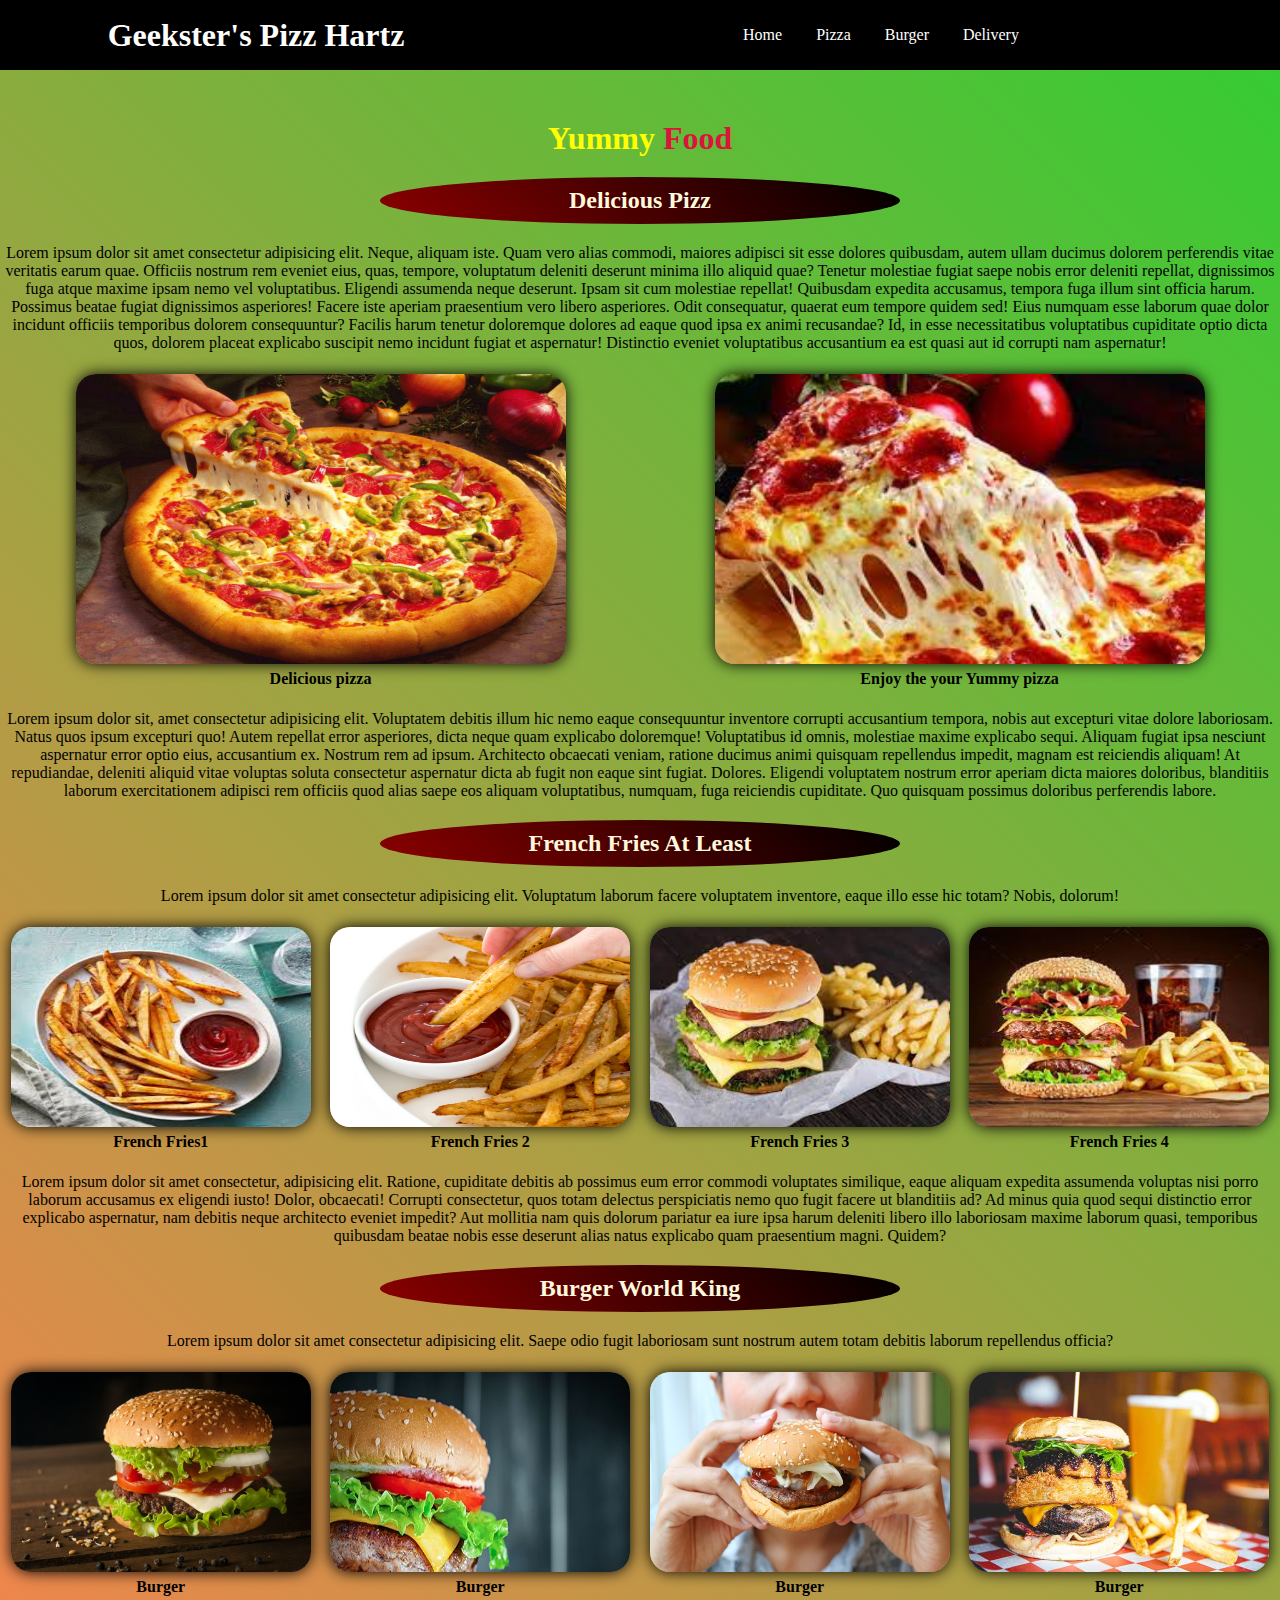
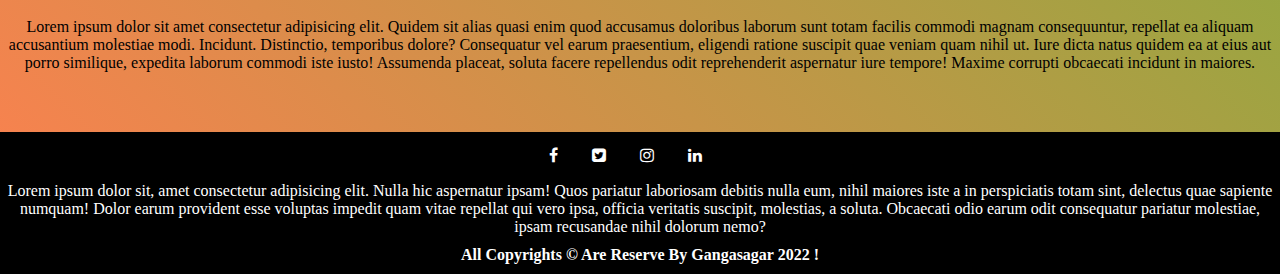
<file: apr25/index.html>
<!DOCTYPE html>
<html lang="en">
  <head>
    <title>foodies</title>
    <link rel="stylesheet" href="./css/style.css" />
    <link
      rel="stylesheet"
      href="https://cdnjs.cloudflare.com/ajax/libs/font-awesome/4.7.0/css/font-awesome.min.css"
    />
  </head>
  <body>
    <div class="header">
        <div id="brand">
          <h1>Geekster's Pizz Hartz</h1>
        </div>
        <div id="nav" class="nav1">
          <a href="">Home</a>
          <a href="">Pizza</a>
          <a href="">Burger</a>
          <a href="">Delivery</a>
        </div>
      </div>
      <div class="main">
        <div id="title">
          <h1>
            <span style="color: yellow">Yummy</span>
            <span style="color: crimson">Food</span>
          </h1>
        </div>
      </div>
      <div class="pizz">
        <div id="dega">
          <h2>Delicious Pizz</h2>
        </div>
        <div id="para1">
          <p>
            Lorem ipsum dolor sit amet consectetur adipisicing elit. Neque,
            aliquam iste. Quam vero alias commodi, maiores adipisci sit esse
            dolores quibusdam, autem ullam ducimus dolorem perferendis vitae
            veritatis earum quae. Officiis nostrum rem eveniet eius, quas,
            tempore, voluptatum deleniti deserunt minima illo aliquid quae?
            Tenetur molestiae fugiat saepe nobis error deleniti repellat,
            dignissimos fuga atque maxime ipsam nemo vel voluptatibus. Eligendi
            assumenda neque deserunt. Ipsam sit cum molestiae repellat! Quibusdam
            expedita accusamus, tempora fuga illum sint officia harum. Possimus
            beatae fugiat dignissimos asperiores! Facere iste aperiam praesentium
            vero libero asperiores. Odit consequatur, quaerat eum tempore quidem
            sed! Eius numquam esse laborum quae dolor incidunt officiis temporibus
            dolorem consequuntur? Facilis harum tenetur doloremque dolores ad
            eaque quod ipsa ex animi recusandae? Id, in esse necessitatibus
            voluptatibus cupiditate optio dicta quos, dolorem placeat explicabo
            suscipit nemo incidunt fugiat et aspernatur! Distinctio eveniet
            voluptatibus accusantium ea est quasi aut id corrupti nam aspernatur!
          </p>
          <table>
            <tr>
              <td>
                <img src="image/p.jpg" width="490px" height="290px" />
              </td>
              <td>
                <img src="image/p2.jpg" width="490px" height="290px" />
              </td>
            </tr>
            <tr>
              <td>Delicious pizza</td>
              <td>Enjoy the your Yummy pizza</td>
            </tr>
          </table>
          <p>
            Lorem ipsum dolor sit, amet consectetur adipisicing elit. Voluptatem
            debitis illum hic nemo eaque consequuntur inventore corrupti
            accusantium tempora, nobis aut excepturi vitae dolore laboriosam.
            Natus quos ipsum excepturi quo! Autem repellat error asperiores, dicta
            neque quam explicabo doloremque! Voluptatibus id omnis, molestiae
            maxime explicabo sequi. Aliquam fugiat ipsa nesciunt aspernatur error
            optio eius, accusantium ex. Nostrum rem ad ipsum. Architecto obcaecati
            veniam, ratione ducimus animi quisquam repellendus impedit, magnam est
            reiciendis aliquam! At repudiandae, deleniti aliquid vitae voluptas
            soluta consectetur aspernatur dicta ab fugit non eaque sint fugiat.
            Dolores. Eligendi voluptatem nostrum error aperiam dicta maiores
            doloribus, blanditiis laborum exercitationem adipisci rem officiis
            quod alias saepe eos aliquam voluptatibus, numquam, fuga reiciendis
            cupiditate. Quo quisquam possimus doloribus perferendis labore.
          </p>
        </div>
      </div>
      <div class="french">
        <div id="fries">
          <h2>French Fries At Least</h2>
        </div>
        <div id="para_2">
          <p>
            Lorem ipsum dolor sit amet consectetur adipisicing elit. Voluptatum
            laborum facere voluptatem inventore, eaque illo esse hic totam? Nobis,
            dolorum!
          </p>
          <table>
            <tr>
              <td>
                <img src="image/f1.jpg" width="300px" height="200px" />
              </td>
              <td>
                <img src="image/f2.jpg" width="300px" height="200px" />
              </td>
              <td>
                <img src="image/f3.jpg" width="300px" height="200px" />
              </td>
              <td>
                <img src="image/f4.jpg" width="300px" height="200px" />
              </td>
            </tr>
            <tr>
              <td>French Fries1</td>
              <td>French Fries 2</td>
              <td>French Fries 3</td>
              <td>French Fries 4</td>
            </tr>
          </table>
          <p>
            Lorem ipsum dolor sit amet consectetur, adipisicing elit. Ratione,
            cupiditate debitis ab possimus eum error commodi voluptates similique,
            eaque aliquam expedita assumenda voluptas nisi porro laborum accusamus
            ex eligendi iusto! Dolor, obcaecati! Corrupti consectetur, quos totam
            delectus perspiciatis nemo quo fugit facere ut blanditiis ad? Ad minus
            quia quod sequi distinctio error explicabo aspernatur, nam debitis
            neque architecto eveniet impedit? Aut mollitia nam quis dolorum
            pariatur ea iure ipsa harum deleniti libero illo laboriosam maxime
            laborum quasi, temporibus quibusdam beatae nobis esse deserunt alias
            natus explicabo quam praesentium magni. Quidem?
          </p>
        </div>
      </div>
      <div class="burger">
        <div id="world">
          <h2>Burger World King</h2>
        </div>
        <div id="para3">
          <p>
            Lorem ipsum dolor sit amet consectetur adipisicing elit. Saepe odio
            fugit laboriosam sunt nostrum autem totam debitis laborum repellendus
            officia?
          </p>
          <table>
            <tr>
              <td>
                <img src="image/b1.jpg" width="300px" height="200px" />
              </td>
              <td>
                <img src="image/b2.jpg" width="300px" height="200px" />
              </td>
              <td>
                <img src="image/b3.jpg" width="300px" height="200px" />
              </td>
              <td>
                <img src="image/b5.jpg" width="300px" height="200px" />
              </td>
            </tr>
            <tr>
              <td>Burger</td>
              <td>Burger</td>
              <td>Burger</td>
              <td>Burger</td>
            </tr>
          </table>
          <p style="margin-bottom: 60px">
            Lorem ipsum dolor sit amet consectetur adipisicing elit. Quidem sit
            alias quasi enim quod accusamus doloribus laborum sunt totam facilis
            commodi magnam consequuntur, repellat ea aliquam accusantium molestiae
            modi. Incidunt. Distinctio, temporibus dolore? Consequatur vel earum
            praesentium, eligendi ratione suscipit quae veniam quam nihil ut. Iure
            dicta natus quidem ea at eius aut porro similique, expedita laborum
            commodi iste iusto! Assumenda placeat, soluta facere repellendus odit
            reprehenderit aspernatur iure tempore! Maxime corrupti obcaecati
            incidunt in maiores.
          </p>
        </div>
      </div>
      <!--------------footer----------------->
      <footer class="footer">
        <div id="social">
          <a href=""><i class="fa fa-facebook" aria-hidden="true"></i> </a>
          <a href=""><i class="fa fa-twitter-square" aria-hidden="true"></i> </a>
          <a href=""><i class="fa fa-instagram" aria-hidden="true"></i> </a>
          <a href=""><i class="fa fa-linkedin" aria-hidden="true"></i> </a>
        </div>
        <div id="content">
          <p>
            Lorem ipsum dolor sit, amet consectetur adipisicing elit. Nulla hic
            aspernatur ipsam! Quos pariatur laboriosam debitis nulla eum, nihil
            maiores iste a in perspiciatis totam sint, delectus quae sapiente
            numquam! Dolor earum provident esse voluptas impedit quam vitae
            repellat qui vero ipsa, officia veritatis suscipit, molestias, a
            soluta. Obcaecati odio earum odit consequatur pariatur molestiae,
            ipsam recusandae nihil dolorum nemo?
          </p>
        </div>
        <div id="reserve">
          <h4>All Copyrights &copy Are Reserve By Gangasagar 2022 !</h4>
        </div>
      </footer>
      <!--------------footer----------------->
  </body>
</html>
</file>
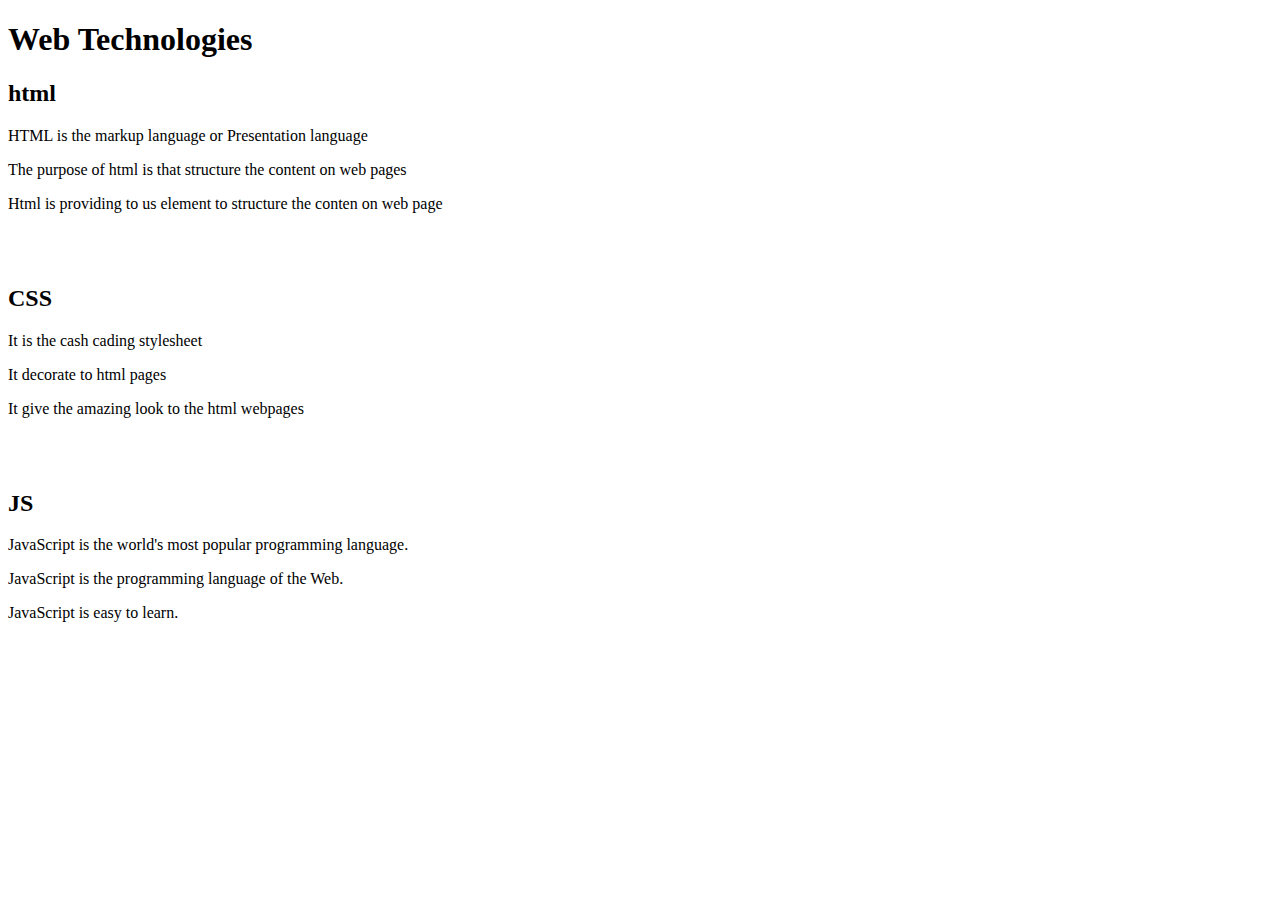
<file: apr7/index.html>
<!DOCTYPE html>
<html lang="en">
<head>
    <meta charset="UTF-8">
    <meta http-equiv="X-UA-Compatible" content="IE=edge">
    <meta name="viewport" content="width=
    , initial-scale=1.0">
    <title>Apr22</title>
</head>
<body>
    <h1>Web Technologies</h1>
    <h2>html</h2>
    <p>HTML is the markup language or Presentation language</p>
    <p>The purpose of html is that structure the content on web pages</p>
    <p>Html is providing to us element to structure the conten on web page </p>
    <br />
    <br />
    <h2>CSS</h2>
    <p>It is the cash cading stylesheet</p>
    <p>It decorate  to html pages</p>
    <p>It give the amazing look to the html webpages</p>
    <br />
    <br />
    <h2>JS</h2>
    <p>JavaScript is the world's most popular programming language.</p>
    <p>JavaScript is the programming language of the Web.</p>
    <p>JavaScript is easy to learn.</p>
</body>
</html>
</file>
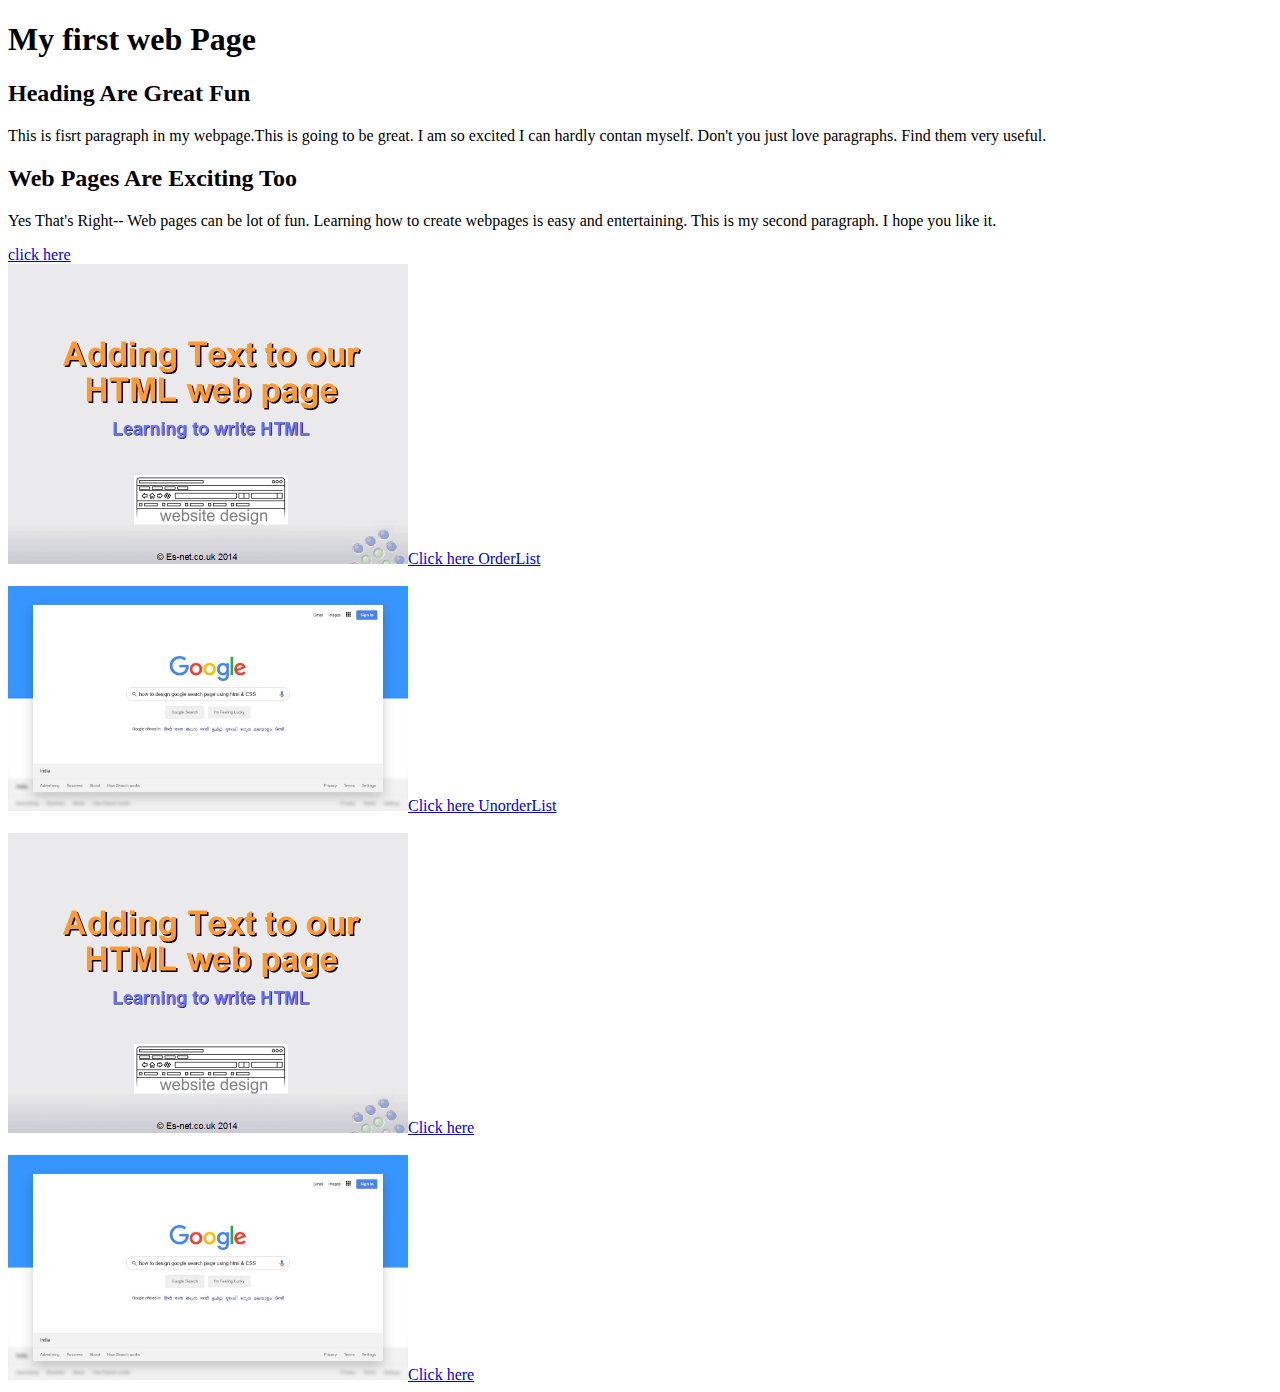
<file: apr8/index.html>
<!DOCTYPE html>
<html>

<head></head>

<body>
    <h1>My first web Page</h1>
    <h2>Heading Are Great Fun</h2>
    <p>This is fisrt paragraph in my webpage.This is going to be great. I am so excited I can hardly contan myself.
        Don't you just love paragraphs. Find them very useful.</p>

    <h2>Web Pages Are Exciting Too </h2>
    <p>Yes That's Right-- Web pages can be lot of fun. Learning how to create webpages is easy and entertaining. This is
        my second paragraph. I hope you like it.</p>

    <a href="./Anchor/index.html" target="_blank">click here</a>
<br />

    <a href="/apr8/orderList.html" target="_blank">
        <img src="./Assets/img011.png" width="400px" alt="image not found">Click here OrderList
    </a>
    <br />
    <br />
    <a href="/apr8/UnorderList.html"> <img src="./Assets/maxresdefault1.jpg" width="400px"
            alt="image not found 404!">Click here UnorderList</a>
    <br />
    <br />
    <a href="/apr8/index.html" target="_blank"><img src="./Assets/img011.png" width="400px" alt="image not found">Click
        here</a>
    <br />
    <br />
    <a href="/apr8/other.html"> <img src="./Assets/maxresdefault1.jpg" width="400px" alt="image not found 404!">Click
        here </a>
</body>

</html>
</file>
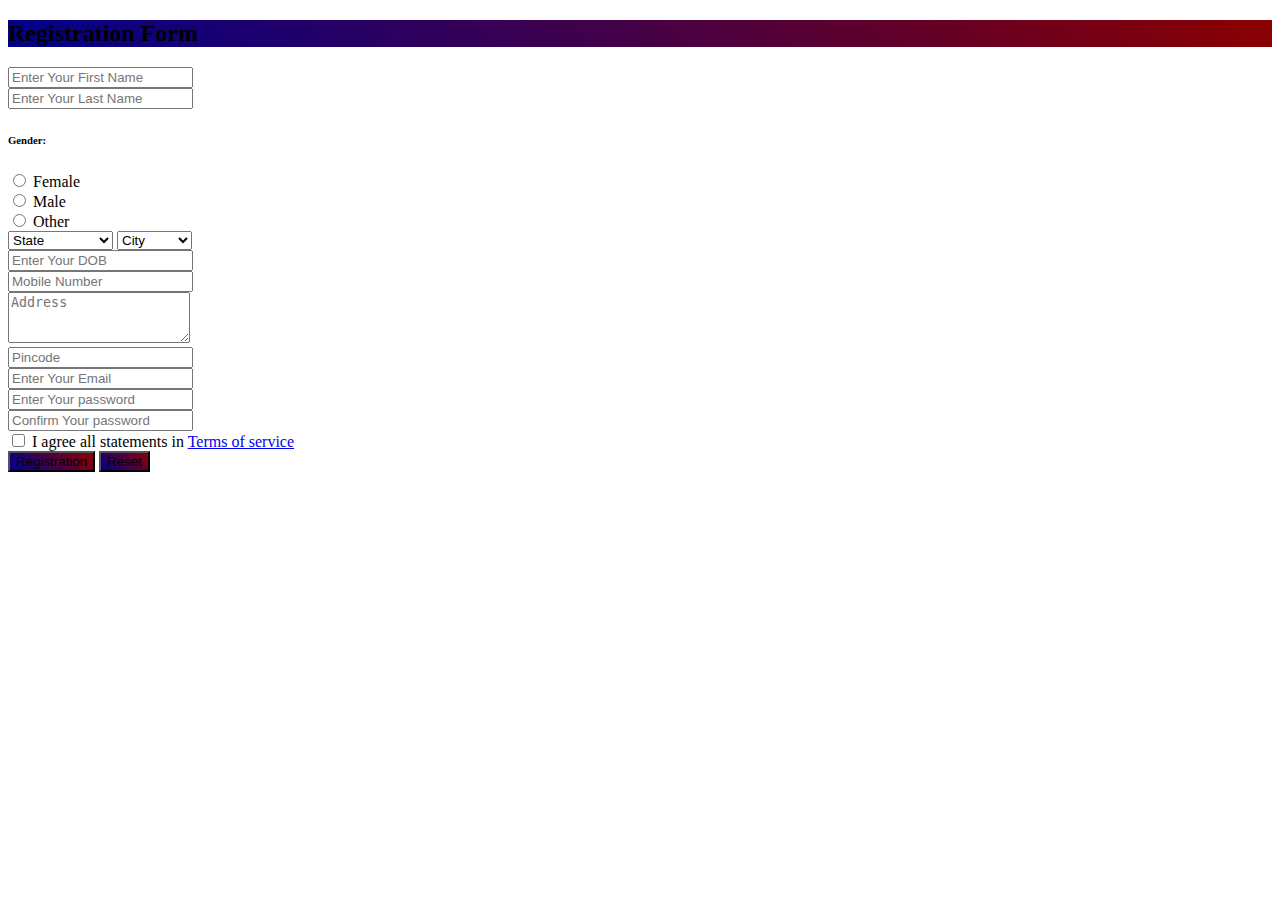
<file: may17/index.html>
<!DOCTYPE html>
<html lang="en">
  <head>
    <title>Registration Form</title>
    <!-------Bootstrap-------->
    <link
      href="https://cdn.jsdelivr.net/npm/bootstrap@5.0.2/dist/css/bootstrap.min.css"
      rel="stylesheet"
      integrity="sha384-EVSTQN3/azprG1Anm3QDgpJLIm9Nao0Yz1ztcQTwFspd3yD65VohhpuuCOmLASjC"
      crossorigin="anonymous"
    />
    <style>
      
      .btn-primary {
        background: linear-gradient(45deg, darkblue, darkred);
      }
      .card-header{
        background: linear-gradient(45deg, darkblue, darkred);
      }
    </style>
  </head>

  <body>
    <div class="container mt-5">
      <div class="row">
        <div class="col-6 mx-auto">
          <div class="card">
            <div class="card-header bg-success text-white text-center">
              <h2>Registration Form</h2>
            </div>
            <div class="card-body">
              <div class="mt-3">
                <input
                  type="text"
                  placeholder="Enter Your First Name"
                  class="form-control"
                />
              </div>
              <div class="mt-3">
                <input
                  type="text"
                  placeholder="Enter Your Last Name"
                  class="form-control"
                />
              </div>

              <div
                class="d-md-flex justify-content-start align-items-center mb-4 py-2"
              >
                <h6 class="mb-0 me-4">Gender:</h6>

                <div class="form-check form-check-inline mb-0 me-4">
                  <input
                    class="form-check-input"
                    type="radio"
                    name="inlineRadioOptions"
                    id="femaleGender"
                    value="option1"
                  />
                  <label class="form-check-label" for="femaleGender"
                    >Female</label
                  >
                </div>

                <div class="form-check form-check-inline mb-0 me-4">
                  <input
                    class="form-check-input"
                    type="radio"
                    name="inlineRadioOptions"
                    id="maleGender"
                    value="option2"
                  />
                  <label class="form-check-label" for="maleGender">Male</label>
                </div>

                <div class="form-check form-check-inline mb-0">
                  <input
                    class="form-check-input"
                    type="radio"
                    name="inlineRadioOptions"
                    id="otherGender"
                    value="option3"
                  />
                  <label class="form-check-label" for="otherGender"
                    >Other</label
                  >
                </div>
              </div>

              <select class="select form-control">
                <option value="1">State</option>
                <option value="2">Uttar Pradesh</option>
                <option value="3">Maharashtra</option>
                <option value="4">Goa</option>
              </select>

              <select class="select mt-3 form-control">
                <option value="1">City</option>
                <option value="2">Mumbai</option>
                <option value="3">Lucknow</option>
                <option value="4">Pune</option>
              </select>

              <div class="mt-3">
                <input
                  type="Number"
                  placeholder="Enter Your DOB"
                  class="form-control"
                />
              </div>

              <div class="mt-3">
                <input
                  type="Number"
                  placeholder="Mobile Number"
                  class="form-control"
                />
              </div>

              <div class="mt-3">
                <textarea
                  type="text"
                  rows="3"
                  placeholder="Address"
                  class="form-control"
                ></textarea>
              </div>

              <div class="mt-3">
                <input
                  type="Number"
                  placeholder="Pincode"
                  class="form-control"
                />
              </div>

              <div class="mt-3">
                <input
                  type="text"
                  placeholder="Enter Your Email"
                  class="form-control"
                />
              </div>
              <div class="mt-3">
                <input
                  type="password"
                  placeholder="Enter Your password"
                  class="form-control"
                />
              </div>
              <div class="mt-3">
                <input
                  type="password"
                  placeholder="Confirm Your password"
                  class="form-control"
                />
              </div>
              <div class="form-check d-flex justify-content-center mt-3 mb-5">
                <input
                  class="form-check-input me-2"
                  type="checkbox"
                  value=""
                  id="form2Example3c"
                />
                <label class="form-check-label" for="form2Example3">
                  I agree all statements in <a href="#!">Terms of service</a>
                </label>
              </div>
              <div class="text-center">
                <button class="btn btn-primary text-center mt-3 px-5">
                  Registration
                </button>
                <button class="btn btn-primary text-center mt-3 px-5 mx-3">
                  Reset
                </button>
              </div>
            </div>
          </div>
        </div>
      </div>
    </div>

    <script
      src="https://cdn.jsdelivr.net/npm/jquery@3.5.1/dist/jquery.slim.min.js"
      integrity="sha384-DfXdz2htPH0lsSSs5nCTpuj/zy4C+OGpamoFVy38MVBnE+IbbVYUew+OrCXaRkfj"
      crossorigin="anonymous"
    ></script>
    <script
      src="https://cdn.jsdelivr.net/npm/bootstrap@4.6.1/dist/js/bootstrap.bundle.min.js"
      integrity="sha384-fQybjgWLrvvRgtW6bFlB7jaZrFsaBXjsOMm/tB9LTS58ONXgqbR9W8oWht/amnpF"
      crossorigin="anonymous"
    ></script>
  </body>
</html>
</file>
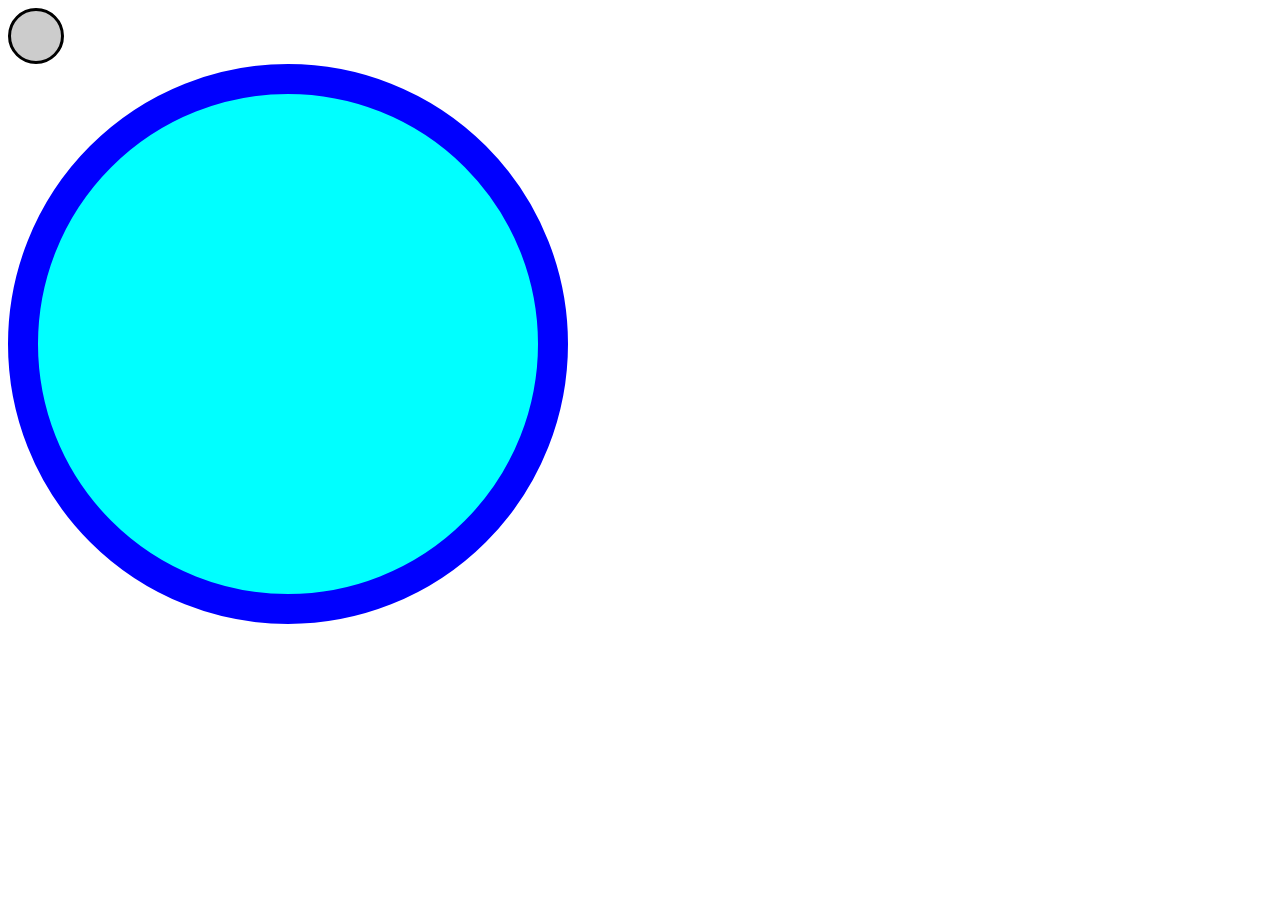
<file: test_15_may/index.html>
<!DOCTYPE html>
<html lang="en">
  <head>
    <meta charset="UTF-8" />
    <meta http-equiv="X-UA-Compatible" content="IE=edge" />
    <meta name="viewport" content="width=device-width, initial-scale=1.0" />
    <title>teast-15-may 2022</title>
    <link rel="stylesheet" href="./css/style.css" />
  </head>
  <body>
    <div class="circleBase type2"></div>

    <div class="circleBase type3"></div>
  </body>
</html>
</file>
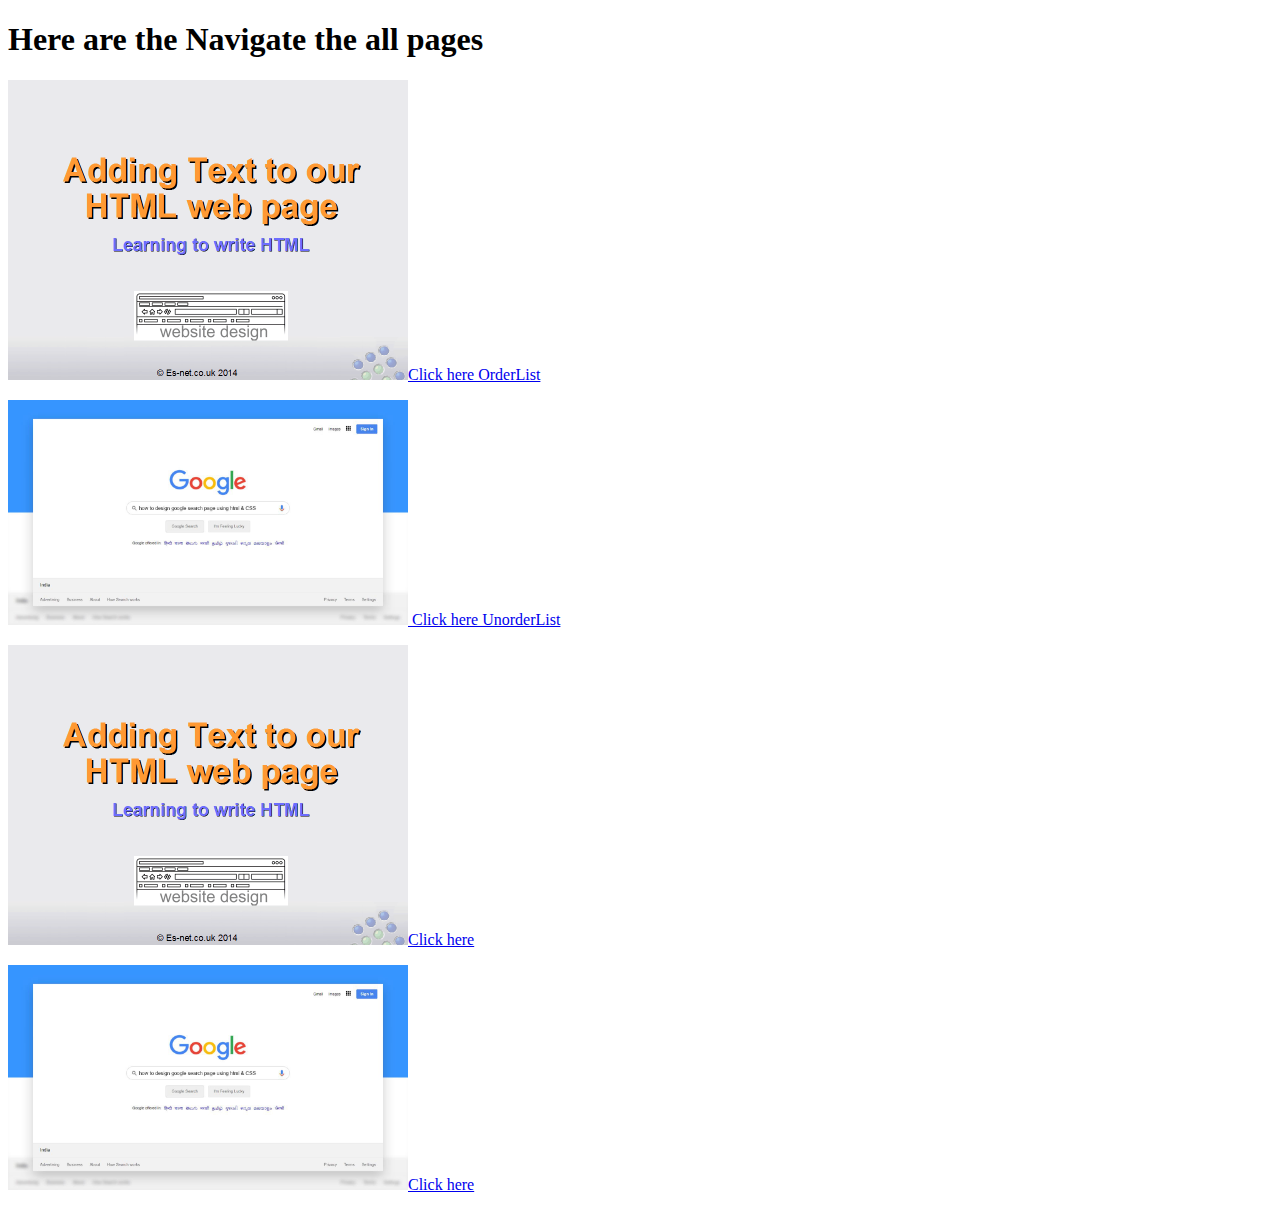
<file: apr8/Anchor/index.html>
<!DOCTYPE html>
<html>
    <head></head>
    <body>
        <h1>Here are the Navigate the all pages</h1>
        
        <p>
            <a href="/apr8/orderList.html">
                <img src="../Assets/img011.png" width="400px" alt="image not found">Click here OrderList
                </a>
        </p>
        <p>
            <a href="/apr8/UnorderList.html"> <img src="../Assets/maxresdefault1.jpg" width="400px" alt="image not found 404!">
                Click here UnorderList</a>
        </p>
        <p>
            <a href="/apr8/index.html"><img src="../Assets/img011.png" width="400px" alt="image not found">Click here</a>
        </p>
        <p>
            <a href="/apr8/other.html"> <img src="../Assets/maxresdefault1.jpg" width="400px" alt="image not found 404!">Click here </a>
        </p>
    </body>
</html>
</file>
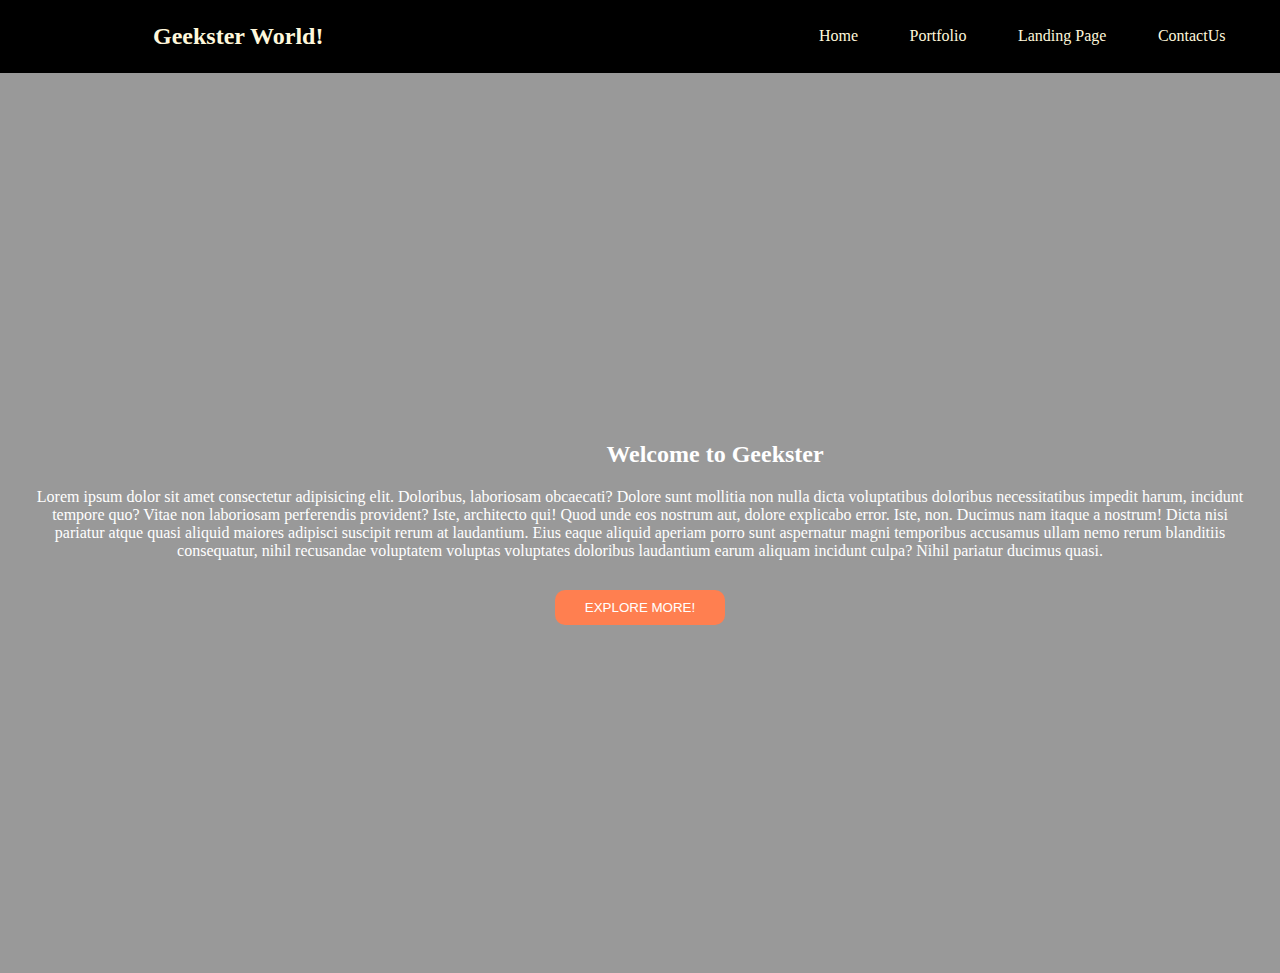
<file: apr28Assign/landingPage.html>
<html lang="en">
  <head>
    <title>LandingPage</title>
    <link rel="stylesheet" href="./css/style.css">
  </head>
  <body>
    <div class="container">
      <h2>Geekster World!</h2>
      <div id="menu">
        <a href="">Home</a>
        <a href="">Portfolio</a>
        <a href="">Landing Page</a>
        <a href="">ContactUs</a>
      </div>
    </div>
    <div class="main-Back">
      <div id="dummies">
          <h2>Welcome to Geekster</h2>
          <p>Lorem ipsum dolor sit amet consectetur adipisicing elit. Doloribus, laboriosam obcaecati? Dolore sunt mollitia non nulla dicta voluptatibus doloribus necessitatibus impedit harum, incidunt tempore quo? Vitae non laboriosam perferendis provident?
          Iste, architecto qui! Quod unde eos nostrum aut, dolore explicabo error. Iste, non. Ducimus nam itaque a nostrum! Dicta nisi pariatur atque quasi aliquid maiores adipisci suscipit rerum at laudantium.
          Eius eaque aliquid aperiam porro sunt aspernatur magni temporibus accusamus ullam nemo rerum blanditiis consequatur, nihil recusandae voluptatem voluptas voluptates doloribus laudantium earum aliquam incidunt culpa? Nihil pariatur ducimus quasi.</p>
          <button>EXPLORE MORE!</button>
      </div>
    </div>
  </body>
</html>
</file>
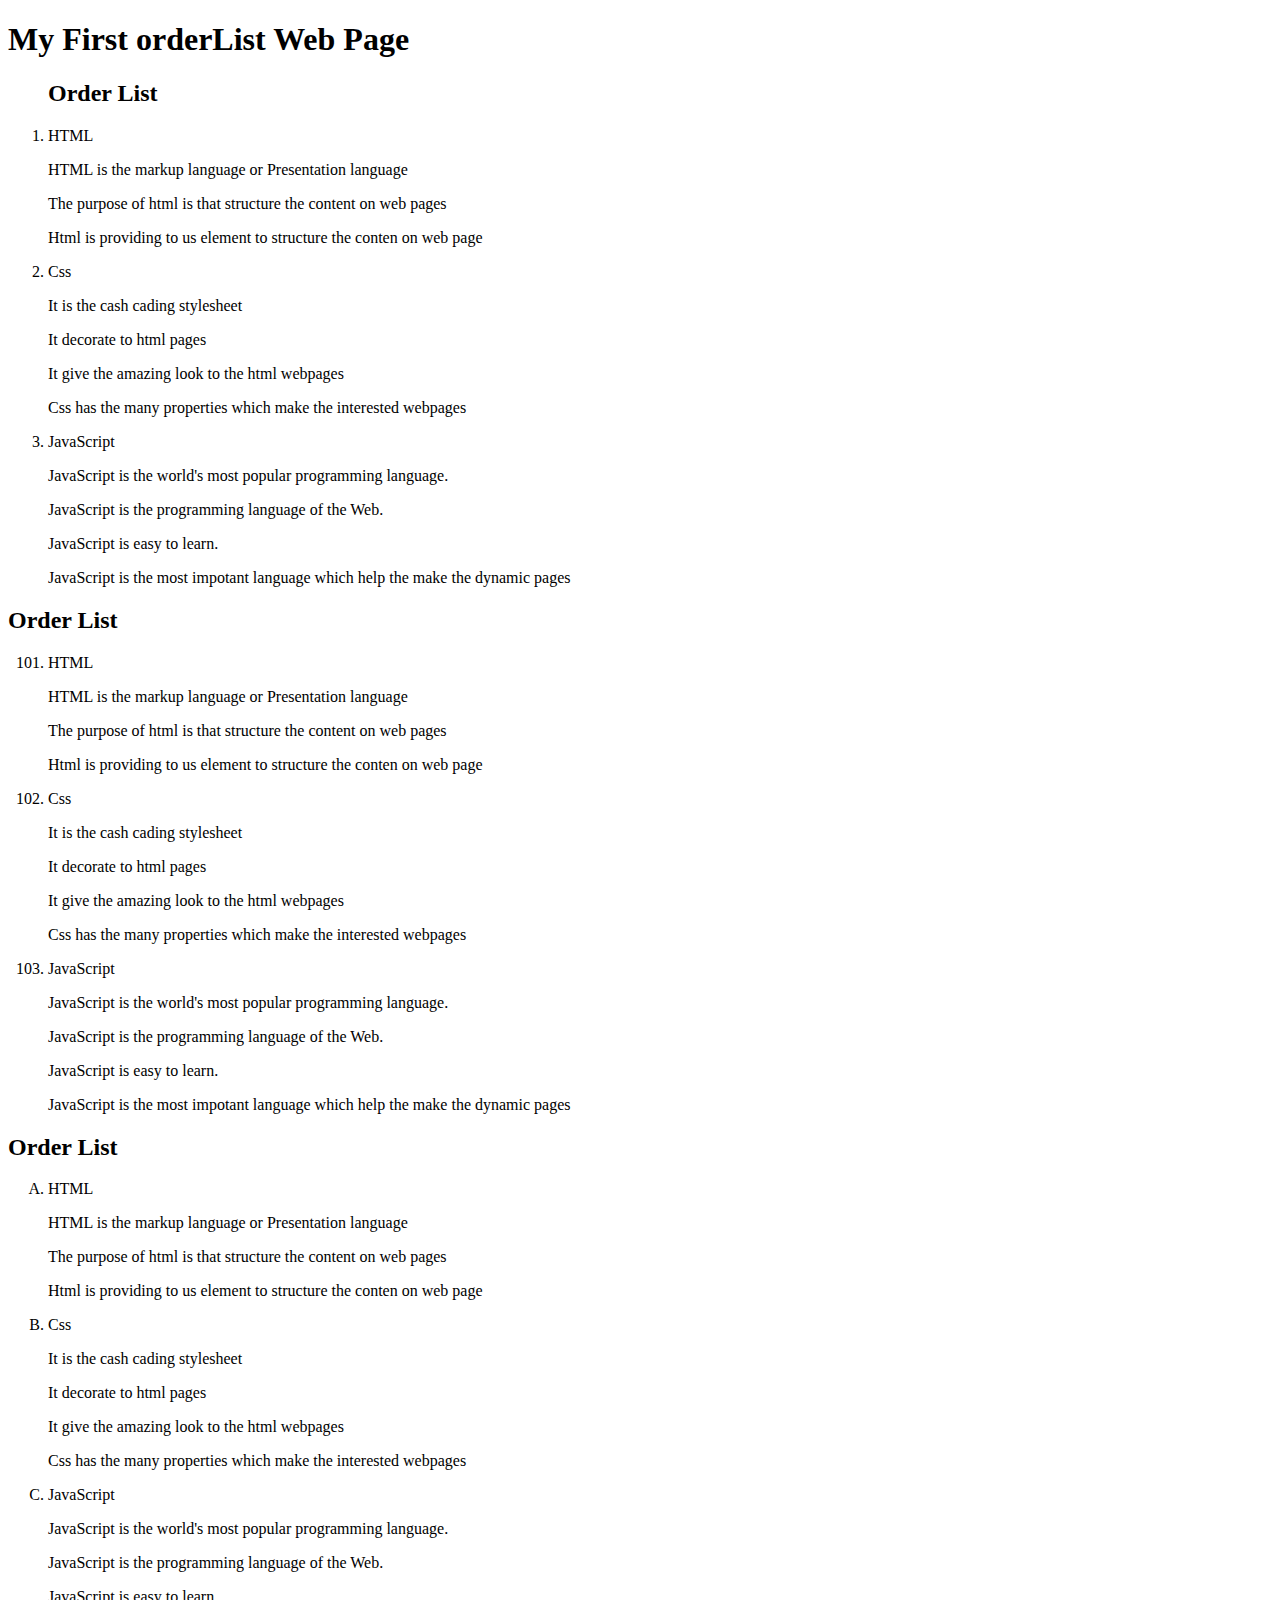
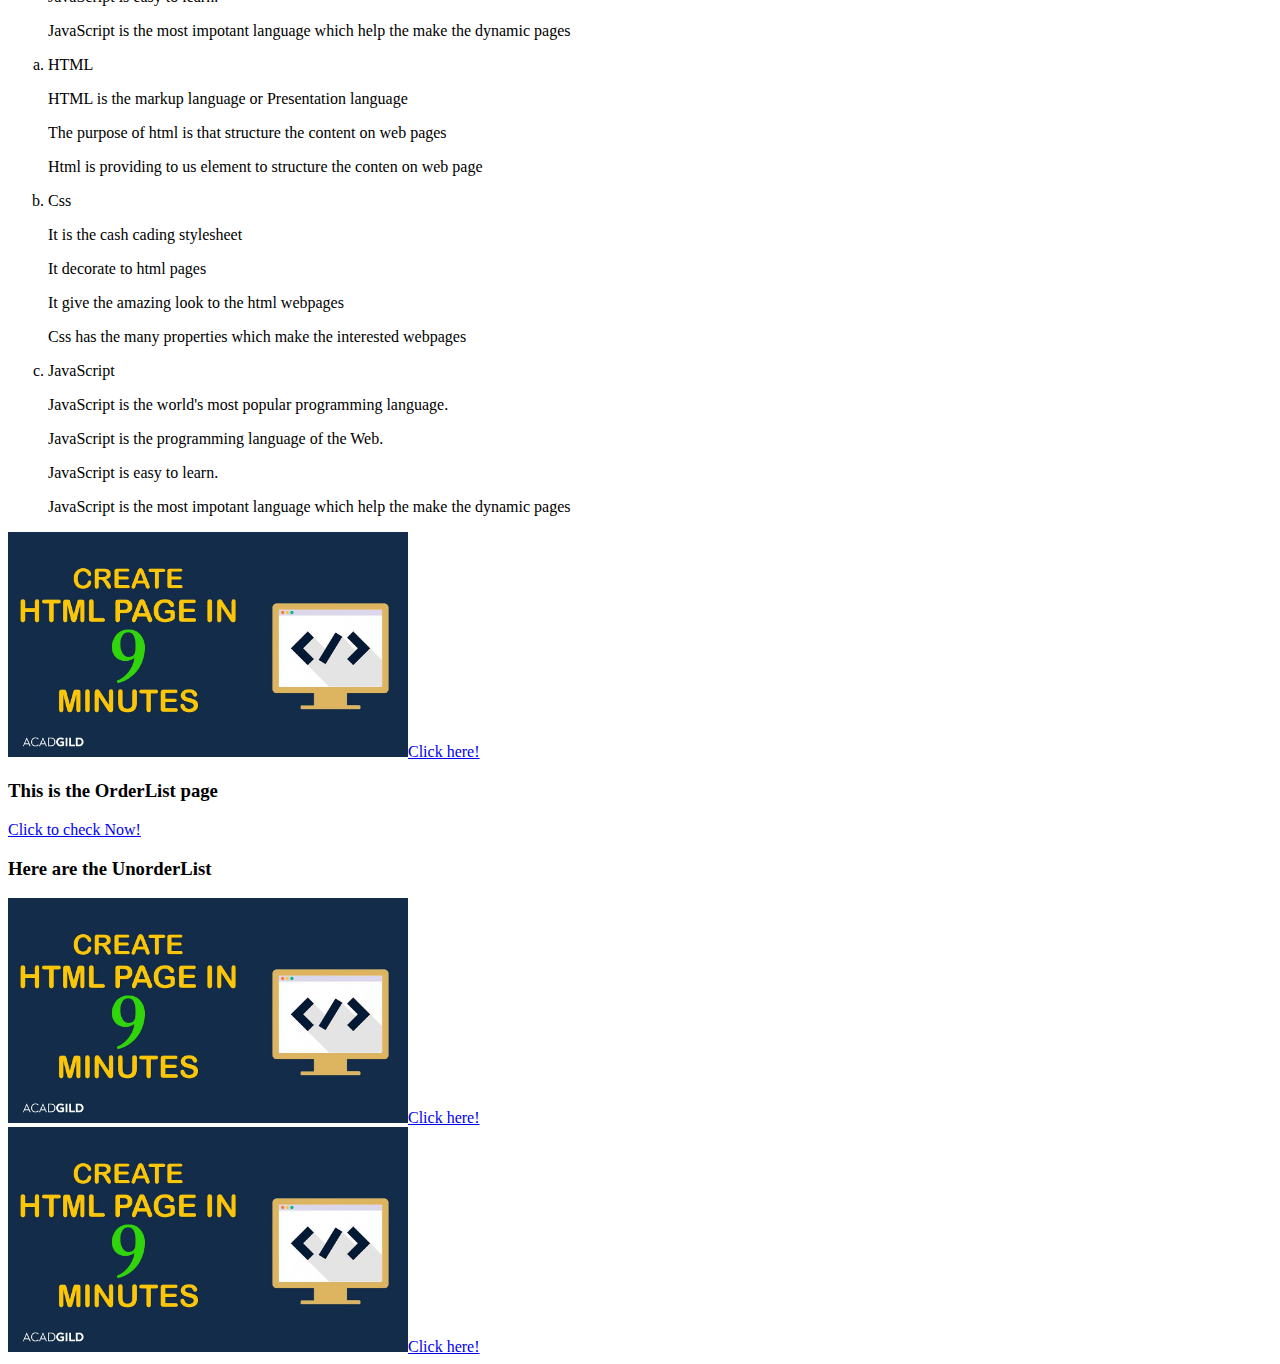
<file: apr8/orderList.html>
<!DOCTYPE html>
<html>
  <head></head>
  <body>
    <h1>My First orderList Web Page</h1>
    <ol>
      <h2>Order List</h2>
      <li>HTML</li>
      <p>HTML is the markup language or Presentation language</p>
      <p>The purpose of html is that structure the content on web pages</p>
      <p>Html is providing to us element to structure the conten on web page</p>
      <li>Css</li>
      <p>It is the cash cading stylesheet</p>
    <p>It decorate  to html pages</p>
    <p>It give the amazing look to the html webpages</p>
    <p>Css has the many properties which make the interested webpages</p>
    <li>JavaScript</li>
    <p>JavaScript is the world's most popular programming language.</p>
    <p>JavaScript is the programming language of the Web.</p>
    <p>JavaScript is easy to learn.</p>
    <p>JavaScript is the most impotant language which help the make the dynamic pages</p>
    </ol>

    <h2>Order List</h2>
    <ol start="101">
      <li>HTML</li>
      <p>HTML is the markup language or Presentation language</p>
      <p>The purpose of html is that structure the content on web pages</p>
      <p>Html is providing to us element to structure the conten on web page</p>
      <li>Css</li>
      <p>It is the cash cading stylesheet</p>
    <p>It decorate  to html pages</p>
    <p>It give the amazing look to the html webpages</p>
    <p>Css has the many properties which make the interested webpages</p>
    <li>JavaScript</li>
    <p>JavaScript is the world's most popular programming language.</p>
    <p>JavaScript is the programming language of the Web.</p>
    <p>JavaScript is easy to learn.</p>
    <p>JavaScript is the most impotant language which help the make the dynamic pages</p>
    </ol>

    <h2>Order List</h2>
    <ol type="A">
      <li>HTML</li>
      <p>HTML is the markup language or Presentation language</p>
      <p>The purpose of html is that structure the content on web pages</p>
      <p>Html is providing to us element to structure the conten on web page</p>
      <li>Css</li>
      <p>It is the cash cading stylesheet</p>
    <p>It decorate  to html pages</p>
    <p>It give the amazing look to the html webpages</p>
    <p>Css has the many properties which make the interested webpages</p>
    <li>JavaScript</li>
    <p>JavaScript is the world's most popular programming language.</p>
    <p>JavaScript is the programming language of the Web.</p>
    <p>JavaScript is easy to learn.</p>
    <p>JavaScript is the most impotant language which help the make the dynamic pages</p>
    </ol>

    <ol type="a">
        <li>HTML</li>
        <p>HTML is the markup language or Presentation language</p>
        <p>The purpose of html is that structure the content on web pages</p>
        <p>Html is providing to us element to structure the conten on web page</p>
        <li>Css</li>
        <p>It is the cash cading stylesheet</p>
      <p>It decorate  to html pages</p>
      <p>It give the amazing look to the html webpages</p>
      <p>Css has the many properties which make the interested webpages</p>
      <li>JavaScript</li>
      <p>JavaScript is the world's most popular programming language.</p>
      <p>JavaScript is the programming language of the Web.</p>
      <p>JavaScript is easy to learn.</p>
      <p>JavaScript is the most impotant language which help the make the dynamic pages</p>
      </ol>

      
    <a href="./Anchor/index.html">
        <img src="./Assets/maxresdefault.jpg" width="400px" alt="image not found">Click here!
    </a> 
<h3>This is the OrderList page</h3>
<a href="./orderList.html" target="_blank">Click to check Now!</a>
<br>
<h3>Here are the UnorderList</h3>
<a href="./UnorderList.html">
    <img src="./Assets/maxresdefault.jpg" width="400px" alt="image not found">Click here!
    </a>
    <br>
    <a href="./index.html" target="_blank">
        <img src="./Assets/maxresdefault.jpg" width="400px" target alt="image not found">Click here!
    </a>
  </body>
</html>
</file>
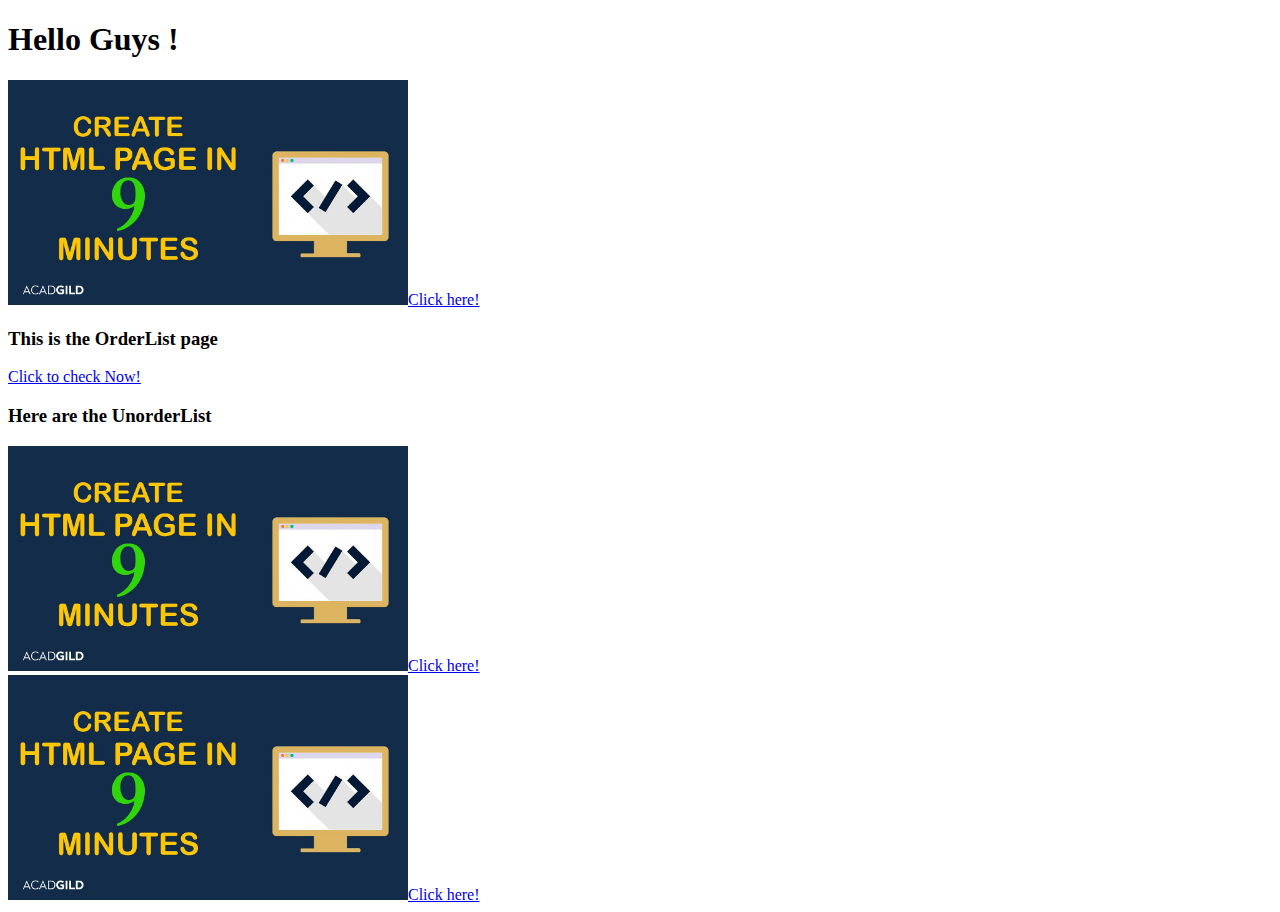
<file: apr8/other.html>
<!DOCTYPE html>
<html>
    <head></head>
    <body>
        <h1>Hello Guys !</h1>
            <a href="./Anchor/index.html">
                <img src="./Assets/maxresdefault.jpg" width="400px" alt="image not found">Click here!
            </a> 
        <h3>This is the OrderList page</h3>
        <a href="./orderList.html" target="_blank">Click to check Now!</a>
        <br>
        <h3>Here are the UnorderList</h3>
        <a href="./UnorderList.html">
            <img src="./Assets/maxresdefault.jpg" width="400px" alt="image not found">Click here!
            </a>
            <br>
            <a href="./index.html" target="_blank">
                <img src="./Assets/maxresdefault.jpg" width="400px" target alt="image not found">Click here!
            </a> 
            </a>
    </body>
</html>
</file>
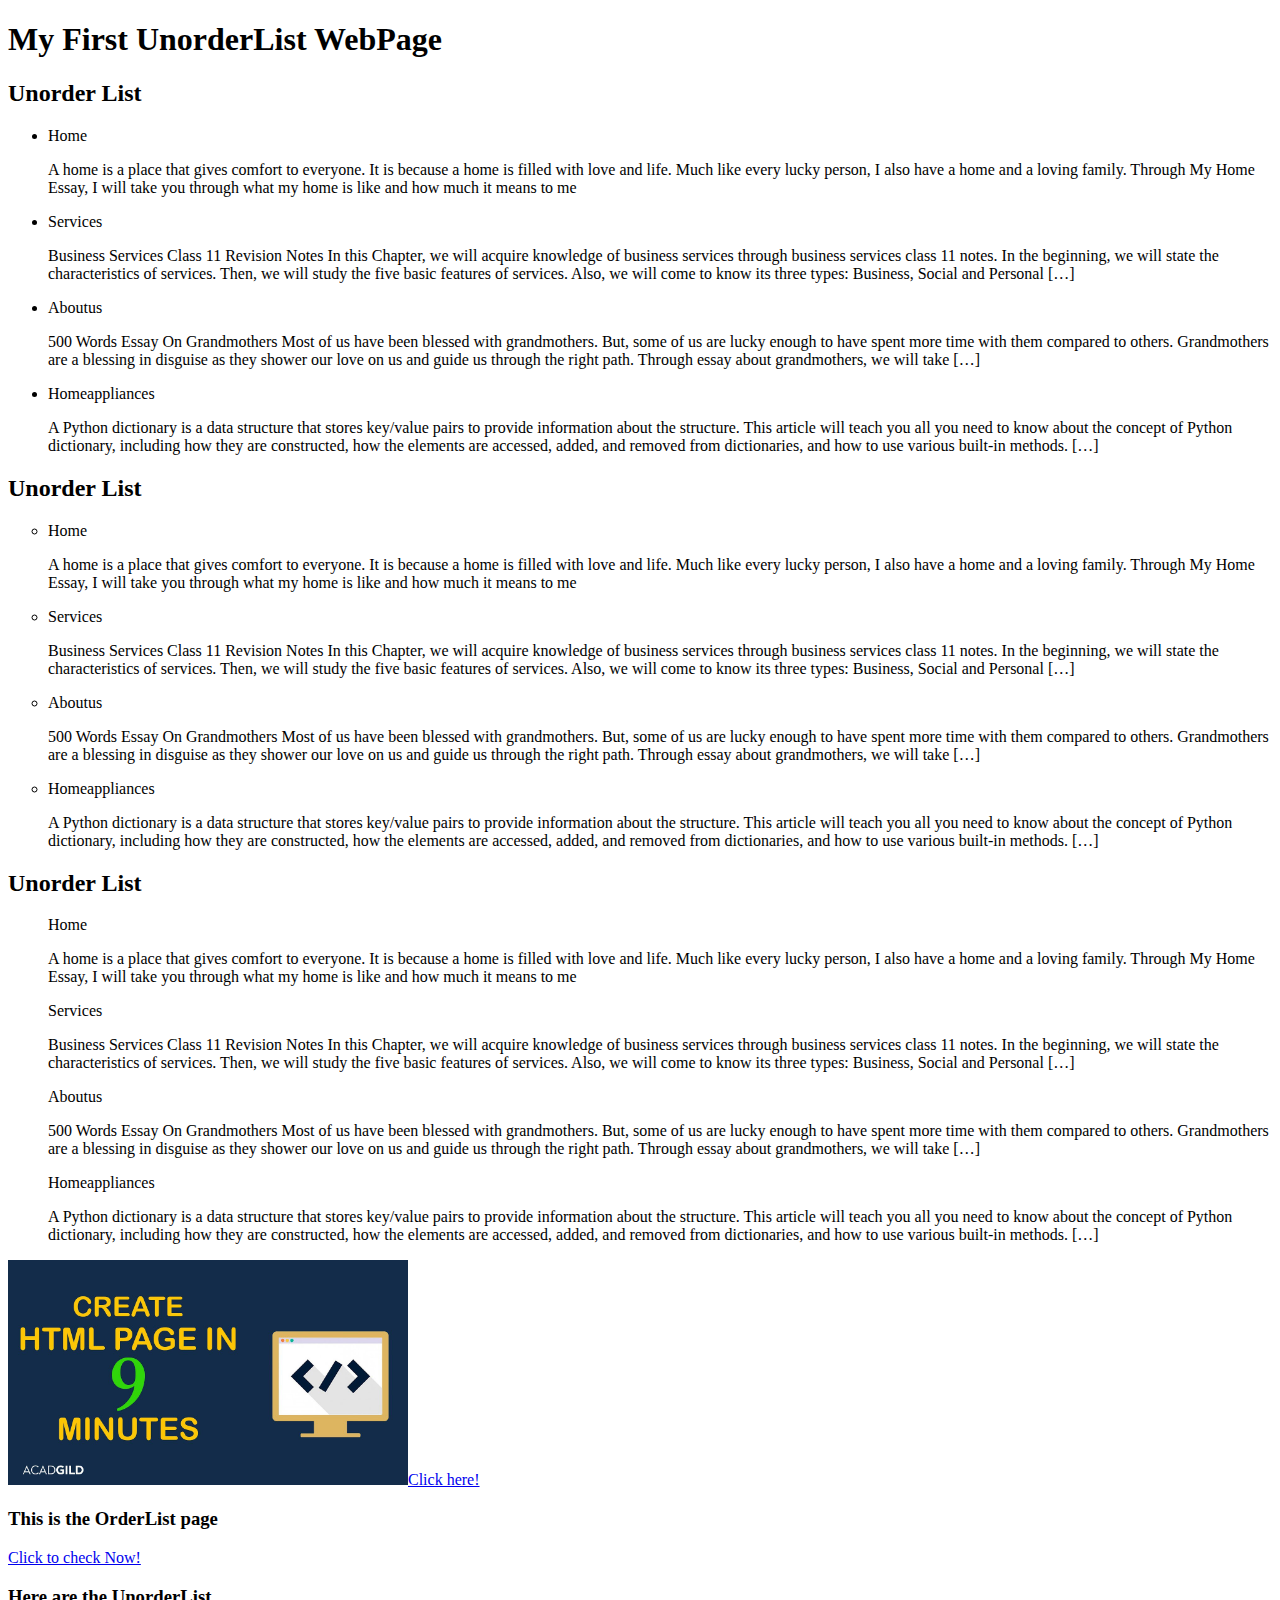
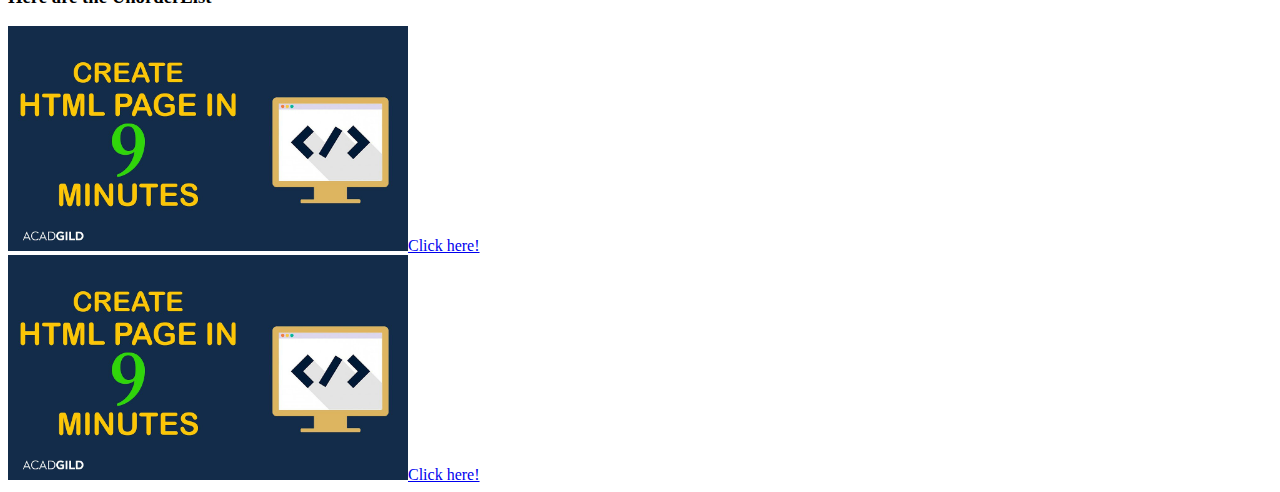
<file: apr8/UnorderList.html>
<!DOCTYPE html>
<html>

<head></head>

<body>
    <h1>My First UnorderList WebPage</h1>
    <h2>Unorder List</h2>
    <ul>
        <li>Home</li>
        <p>A home is a place that gives comfort to everyone. It is because a home is filled with love and life. Much
            like every lucky person, I also have a home and a loving family. Through My Home Essay, I will take you
            through what my home is like and how much it means to me</p>
        <li>Services</li>
        <p>Business Services Class 11 Revision Notes In this Chapter, we will acquire knowledge of business services
            through business services class 11 notes. In the beginning, we will state the characteristics of services.
            Then, we will study the five basic features of services. Also, we will come to know its three types:
            Business, Social and Personal […]</p>
        <li>Aboutus</li>
        <p>500 Words Essay On Grandmothers Most of us have been blessed with grandmothers. But, some of us are lucky
            enough to have spent more time with them compared to others. Grandmothers are a blessing in disguise as they
            shower our love on us and guide us through the right path. Through essay about grandmothers, we will take
            […] </p>
        <li>Homeappliances</li>
        <p>A Python dictionary is a data structure that stores key/value pairs to provide information about the
            structure. This article will teach you all you need to know about the concept of Python dictionary,
            including how they are constructed, how the elements are accessed, added, and removed from dictionaries, and
            how to use various built-in methods. […] </p>
    </ul>

    <h2>Unorder List</h2>
    <ul type="circle">
        <li>Home</li>
        <p>A home is a place that gives comfort to everyone. It is because a home is filled with love and life.
            Much
            like every lucky person, I also have a home and a loving family. Through My Home Essay, I will take
            you
            through what my home is like and how much it means to me</p>
        <li>Services</li>
        <p>Business Services Class 11 Revision Notes In this Chapter, we will acquire knowledge of business
            services
            through business services class 11 notes. In the beginning, we will state the characteristics of
            services.
            Then, we will study the five basic features of services. Also, we will come to know its three types:
            Business, Social and Personal […]</p>
        <li>Aboutus</li>
        <p>500 Words Essay On Grandmothers Most of us have been blessed with grandmothers. But, some of us are
            lucky
            enough to have spent more time with them compared to others. Grandmothers are a blessing in disguise
            as they
            shower our love on us and guide us through the right path. Through essay about grandmothers, we will
            take
            […] </p>
        <li>Homeappliances</li>
        <p>A Python dictionary is a data structure that stores key/value pairs to provide information about the
            structure. This article will teach you all you need to know about the concept of Python dictionary,
            including how they are constructed, how the elements are accessed, added, and removed from
            dictionaries, and
            how to use various built-in methods. […] </p>
    </ul>

    <h2>Unorder List</h2>
    <ul type="none">
        <li>Home</li>
        <p>A home is a place that gives comfort to everyone. It is because a home is filled with love
            and life. Much
            like every lucky person, I also have a home and a loving family. Through My Home Essay, I
            will take you
            through what my home is like and how much it means to me</p>
        <li>Services</li>
        <p>Business Services Class 11 Revision Notes In this Chapter, we will acquire knowledge of
            business services
            through business services class 11 notes. In the beginning, we will state the
            characteristics of services.
            Then, we will study the five basic features of services. Also, we will come to know its
            three types:
            Business, Social and Personal […]</p>
        <li>Aboutus</li>
        <p>500 Words Essay On Grandmothers Most of us have been blessed with grandmothers. But, some of
            us are lucky
            enough to have spent more time with them compared to others. Grandmothers are a blessing in
            disguise as they
            shower our love on us and guide us through the right path. Through essay about grandmothers,
            we will take
            […] </p>
        <li>Homeappliances</li>
        <p>A Python dictionary is a data structure that stores key/value pairs to provide information
            about the
            structure. This article will teach you all you need to know about the concept of Python
            dictionary,
            including how they are constructed, how the elements are accessed, added, and removed from
            dictionaries, and
            how to use various built-in methods. […] </p>
    </ul>

    <a href="./Anchor/index.html">
        <img src="./Assets/maxresdefault.jpg" width="400px" alt="image not found">Click here!
    </a>
    <h3>This is the OrderList page</h3>
    <a href="./orderList.html" target="_blank">Click to check Now!</a>
    <br>
    <h3>Here are the UnorderList</h3>
    <a href="./UnorderList.html">
        <img src="./Assets/maxresdefault.jpg" width="400px" alt="image not found">Click here!
    </a>
    <br>
    <a href="./index.html" target="_blank">
        <img src="./Assets/maxresdefault.jpg" width="400px" target alt="image not found">Click
        here!
    </a>
</body>

</html>
</file>
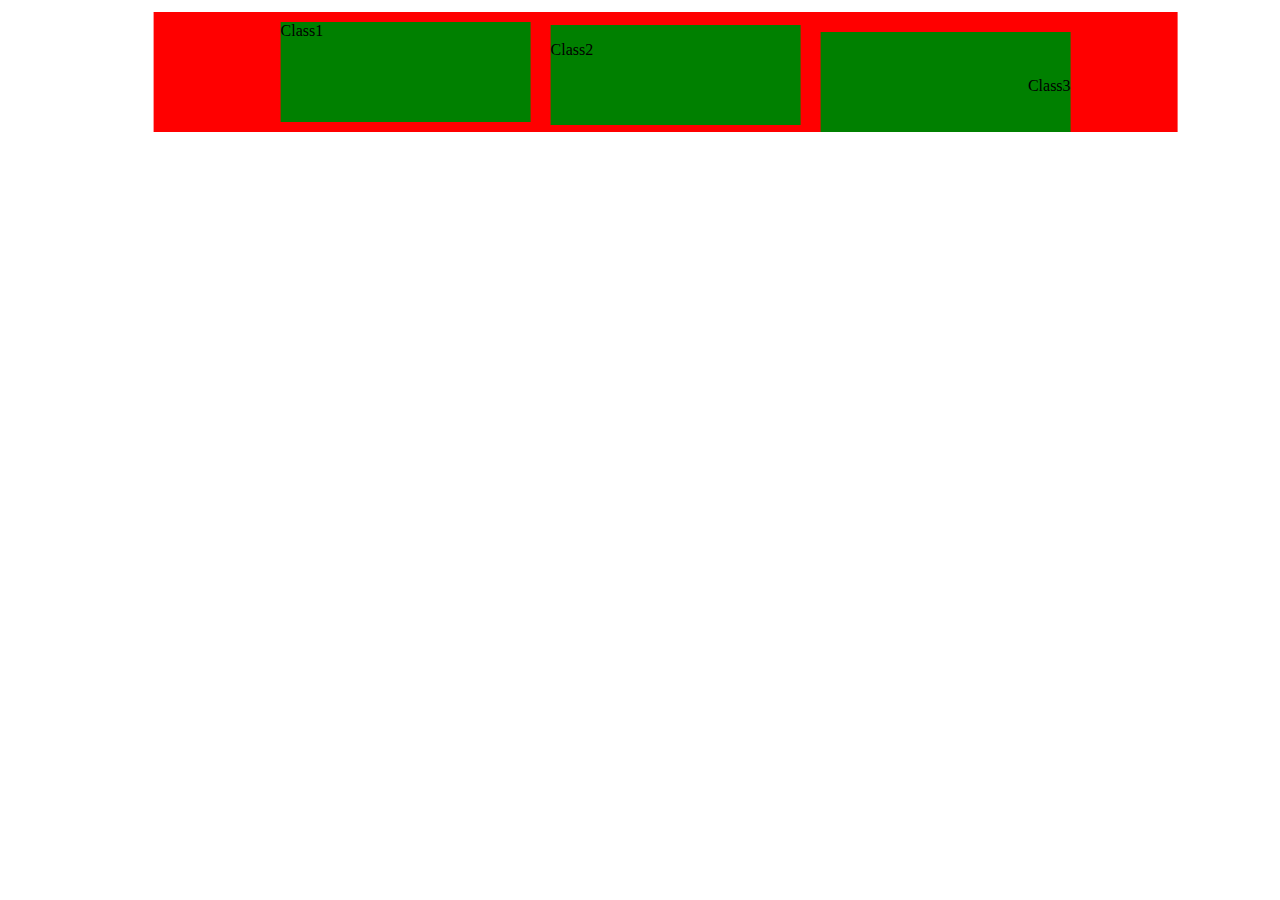
<file: test1_may/test.html>
<!DOCTYPE html>
<html lang="en">
  <head>
    <meta charset="UTF-8" />
    <meta http-equiv="X-UA-Compatible" content="IE=edge" />
    <meta name="viewport" content="width=device-width, initial-scale=1.0" />
    <title>1st May test</title>
    <link rel="stylesheet" href="./css/style.css" />
  </head>
  <body>
    <div id="mawork">
      <div class="class1">Class1</div>
      <div class="class2"><p>Class2</p></div>
      <div class="class3"><p>Class3</p></div>
    </div>
  </body>
</html>
</file>
<file: apr25/css/style.css>
* {
    margin: 0;
    padding: 0;
  }
  /*=============header==================*/
  .header {
    color: white;
  }
  body {
    background: linear-gradient(45deg, coral, limegreen);
  }
  h2 {
    color: cornsilk;
  }
  /*=================main=====================*/
  #brand {
    background-color: #000;
    width: 40%;
    float: left;
    line-height: 70px;
    text-align: center;
    height: 70px;
    margin-bottom: 50px;
  }
  #nav {
    background-color: #000;
    width: 60%;
    float: right;
    line-height: 70px;
    text-align: center;
    height: 70px;
    margin-bottom: 50px;
  }
  a {
    text-decoration: none;
    color: #fff;
    margin-right: 30px;
  }
  a:hover {
    border-bottom: 2px solid #f00909;
  }
  #dega {
    background: linear-gradient(45deg, darkred, black);
    width: 500px;
    padding: 10px;
    margin: 20px auto;
    border-radius: 50%;
    text-align: center;
  }

  #title {
    text-align: center;
  }
  #pizz {
    margin-top: 30px;
  }
  table {
    margin: 20px 0px;
    width: 100%;
  }
  .main {
    text-align: center;
  }
  #para1 {
    text-align: center;
  }
  #para_2 {
    text-align: center;
  }
  img {
    border-radius: 20px;
    box-shadow: 0 0 15px black;
  }
  td {
    font-family: cursive;
    font-weight: 600;
  }
  #fries {
    background: linear-gradient(45deg, darkred, black);
    width: 500px;
    padding: 10px;
    margin: 20px auto;
    border-radius: 50%;
    text-align: center;
  }
  #world {
    background: linear-gradient(45deg, darkred, black);
    width: 500px;
    padding: 10px;
    margin: 20px auto;
    border-radius: 50%;
    text-align: center;
  }
  #para3 {
    text-align: center;
  }

  /*===============footer==================*/

  footer {
    background-color: #000;
  }
  #reserve {
    text-align: center;
    color: #fff;
    padding: 10px 5px;
  }
  #content {
    color: #fff;
    text-align: center;
  }
  #social {
    text-align: center;
    padding: 15px;
    color: white;
    margin-top: 5px;
    margin-bottom: 2px;
  }
</file>
<file: test_15_may/css/style.css>
.circleBase {
    border-radius: 50%;
    behavior: url(PIE.htc); /* remove if you don't care about IE8 */
}

.type2 {
    width: 50px;
    height: 50px;
    background: #ccc;
    border: 3px solid #000;
}
.type3 {
    width: 500px;
    height: 500px;
    background: aqua;
    border: 30px solid blue;
}
</file>
<file: apr28Assign/css/style.css>
body {
        margin: 0px;
      }
      .container {
        background-color: black;
        padding: 3px;
        color: cornsilk;
        display: flex;
        justify-content: space-between;
        position: sticky;
        top: 0px;
      }
      h2 {
        margin-left: 150px;
      }
      a {
        color: cornsilk;
        text-decoration: none;
      }   
      #menu {
        width: 40%;

        display: flex;
        align-items: center;
        justify-content: space-evenly;
      }
      .main-back {
        color: white;
        background-image: url("https://images.pexels.com/photos/604684/pexels-photo-604684.jpeg?auto=compress&cs=tinysrgb&w=1260&h=750&dpr=1");
        height: 100%;
        background-position: center;
        background-repeat: no-repeat;
        background-attachment: scroll;
        background-size: cover;
      }
      #dummies{
          background-color:rgba(0, 0, 0, 0.4);
          height: 100%;
          display: flex;
          align-items: center;
          justify-content: center;
          flex-direction: column;
          text-align: center;
        }
      p{
          margin: 0px 30px;
      }      
        button {
            background-color: coral;
            color: #ffff;
            border: none;
            padding: 10px 30px;
            border-radius: 10px;
            margin-top: 30px;
        }
</file>
<file: test1_may/css/style.css>
body{
    margin: 0%;
}
#mawork{
    background-color: red;
    display:flex;
    flex-direction: row;
    justify-content: center;
    align-items: center;
    width: 80%;
    transform: translate(15%,10%);
    height: 55%;
}
#mawork>.class1,.class2,.class3{
    height: 100px;
    width: 250px;
    background-color: green;
    margin-left: 20px;
}
.class2{
    margin-top: 6px;
}
.class3{
    text-align: end;
    margin-top:20px;
}
.class3 p{
    margin-top: 45px;
}
</file>
